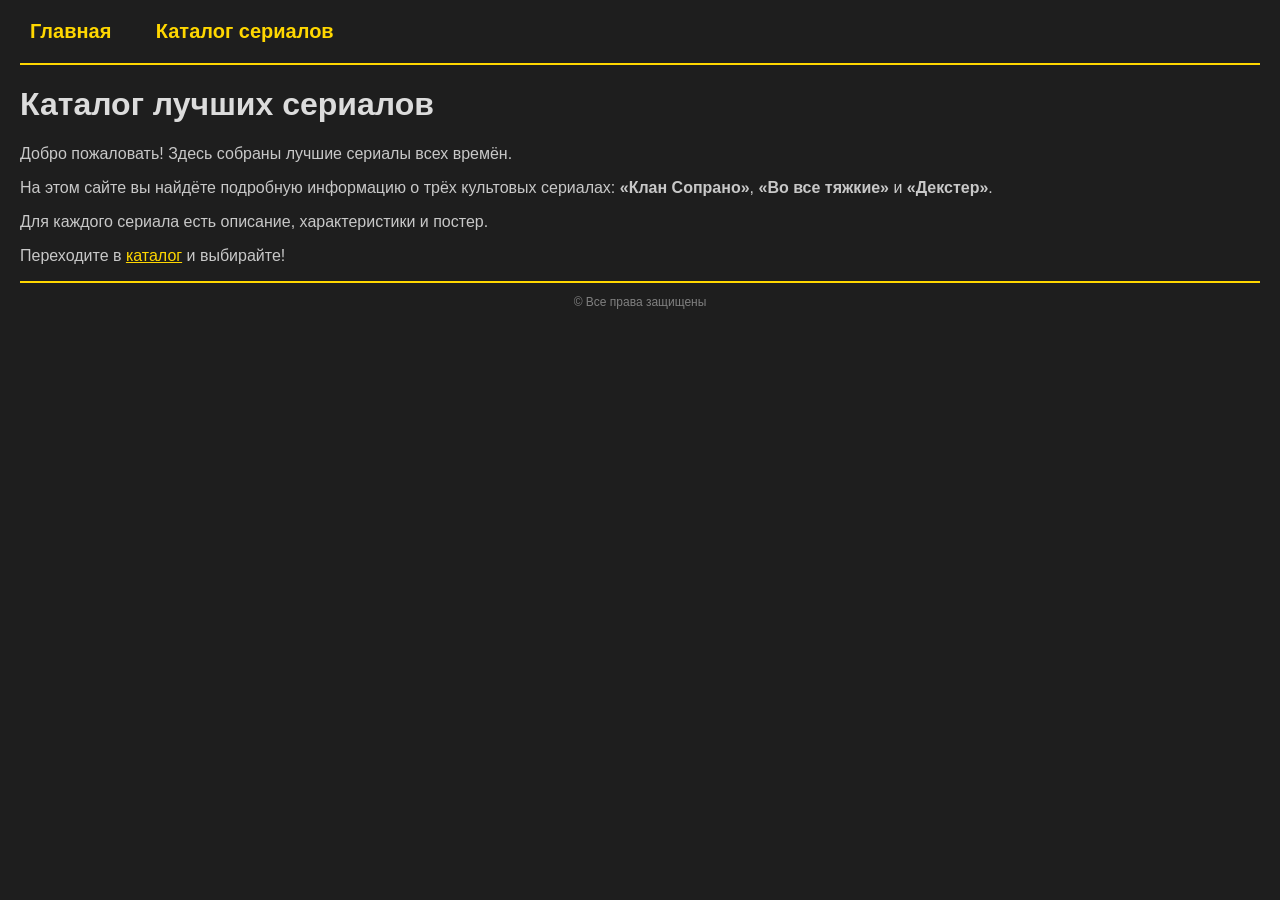
<file: index.html>
<head>
    <meta charset="UTF-8">
    <title>Главная - Коллекция сериалов</title>
    <link rel="stylesheet" type="text/css" href="css/style.css">
</head>
<body>

<ul>
    <li><a href="index.html">Главная</a></li>
    <li><a href="catalog.html">Каталог сериалов</a></li>
</ul>

<hr>

<h1>Каталог лучших сериалов</h1>
<p>Добро пожаловать! Здесь собраны лучшие сериалы всех времён.</p>
<p>На этом сайте вы найдёте подробную информацию о трёх культовых сериалах: <b>«Клан Сопрано»</b>, <b>«Во все тяжкие»</b> и <b>«Декстер»</b>. </p>
<p>Для каждого сериала есть описание, характеристики и постер.</p>
<p>Переходите в <a href="catalog.html">каталог</a> и выбирайте!</p>

<hr>
<p>&copy; Все права защищены</p>
</body>
</file>
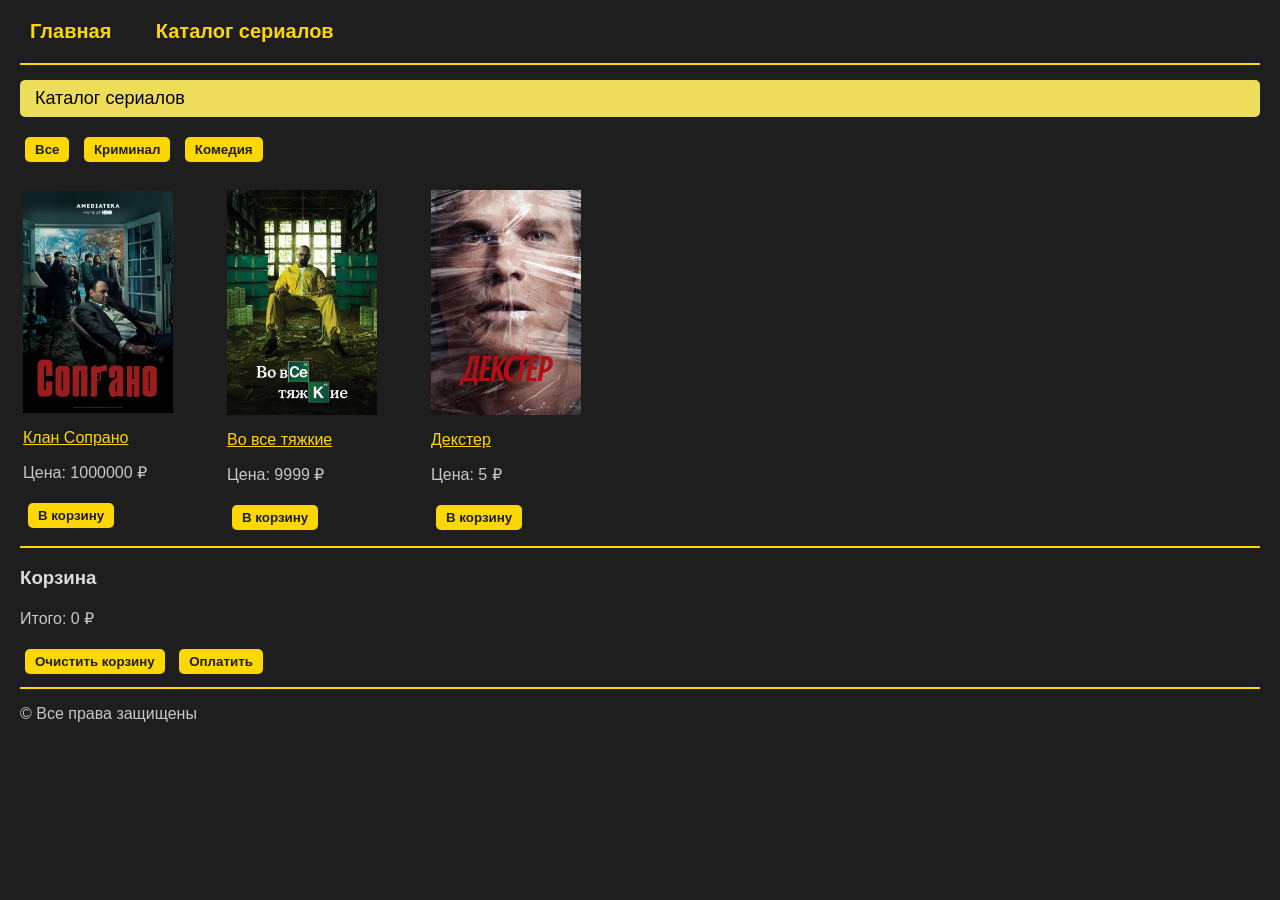
<file: catalog.html>
<head>
    <meta charset="UTF-8">
    <title>Каталог сериалов</title>
    <link rel="stylesheet" type="text/css" href="css/style.css">
</head>
<body>
<ul>
    <li><a href="index.html">Главная</a></li>
    <li><a href="catalog.html">Каталог сериалов</a></li>
</ul>

<hr>
<h2>Каталог сериалов</h2>

<!-- фильтр -->
<div style="margin-bottom: 20px;">
    <button class="filter-btn" data-category="all">Все</button>
    <button class="filter-btn" data-category="crime">Криминал</button>
    <button class="filter-btn" data-category="comedy">Комедия</button>
</div>

<table>  <!--tr строчка таблы, а td ячейка-->
    <tr> 
        <td width="200" class="product-item" data-category="crime" data-name="Клан Сопрано" data-price="1000000">
            <img src="soprano.jpg" width="150">
            <p><a href="soprano.html">Клан Сопрано</a></p>
            <p>Цена: 1000000 ₽</p>
            <button class="add-to-cart">В корзину</button>
        </td>
        
        <td width="200" class="product-item" data-category="comedy" data-name="Во все тяжкие" data-price="9999">
            <img src="breakingbad.jpg" width="150">
            <p><a href="breakingbad.html">Во все тяжкие</a></p>
            <p>Цена: 9999 ₽</p>
            <button class="add-to-cart">В корзину</button>
        </td>
        
        <td width="200" class="product-item" data-category="crime" data-name="Декстер" data-price="5">
            <img src="dexter.jpg" width="150">
            <p><a href="dexter.html">Декстер</a></p>
            <p>Цена: 5 ₽</p>
            <button class="add-to-cart">В корзину</button>
        </td>
    </tr>
</table>

<!-- корзина -->
<hr>
<h3>Корзина</h3>
<div id="cart">
    <ul id="cart-items"></ul>
    <p id="cart-total">Итого: 0 ₽</p>
    <button id="clear-cart">Очистить корзину</button>
    <button id="checkout">Оплатить</button>
</div>



<hr>
<p>&copy; Все права защищены</p>

<script src="js/script.js"></script>
</body>
</file>
<file: css/style.css>
body {
    background-color: rgb(30, 30, 30);
    color: rgb(220, 220, 220);
    font-family: Arial, sans-serif;
    margin: 20px;
}
ul {
    list-style-type: none;
    padding: 0;
    margin: 0 0 20px 0;
}
ul li {
    display: inline;
    margin-right: 20px;
}
ul li a {
    color: rgb(255, 215, 0);
    font-size: 20px;
    font-weight: bold;
    text-decoration: none;
    padding: 5px 10px;
}
/*cтилек для заголовков H2 */
h2 {
    color: rgb(0, 0, 0);
    font-size: 18px;
    font-weight: 400;
    background-color: rgb(238, 220, 91); 
    padding: 8px 15px;
    border-radius: 5px;
}

/* cтилек для кр опис */
h2 + p {
    color: rgb(144, 238, 144);
    font-size: 14px;
    font-style: italic;
    line-height: 16px;
}

/* стилек длоя списка характеристик */
h2 + ul { 
    font-family: 'Courier New', monospace; 
    border-left: 3px solid rgb(255, 215, 0); 
    padding: 10px 0 10px 30px;
    margin-top: 5px;
    background-color: rgba(0,0,0,0.3); 
    border-radius: 0 5px 5px 0;
}

h2 + ul li {
    display: list-item;
    list-style-type: none;
    list-style-image: url('../marker.png');
    margin-bottom: 5px;
}
h2 + ul li::marker {
    content: "🍿"; 
}

/* гор линия ; ссылке в тексте ; подвал*/
hr {
    border: 1px solid rgb(255, 215, 0);
}
a {
    color: rgb(255, 215, 0);
}
p:last-child {
    text-align: center;
    font-size: 12px;
    color: gray;
}


p {
    color: rgb(200, 200, 200);
}

a img {
    border: none;
    display: block; 
}



/* Корзина */
.filter-btn, .add-to-cart, #clear-cart, #checkout {
    background-color: rgb(255, 215, 0);
    color: rgb(30, 30, 30);
    border: none;
    padding: 5px 10px;
    margin: 5px;
    cursor: pointer;
    border-radius: 5px;
    font-weight: bold;
}

.filter-btn:hover, .add-to-cart:hover, #clear-cart:hover, #checkout:hover {
    background-color: rgb(255, 200, 0);
}

#cart-items {
    list-style-type: none;
    padding: 0;
}

#cart-items li {
    margin: 5px 0;
    padding: 5px;
    background-color: rgba(255, 215, 0, 0.2);
    border-radius: 3px;
}

.remove-item {
    background-color: rgb(200, 50, 50);
    color: white;
    border: none;
    padding: 2px 8px;
    margin-left: 10px;
    cursor: pointer;
    border-radius: 3px;
}

.product-item {
    transition: all 0.3s ease;
}
</file>
